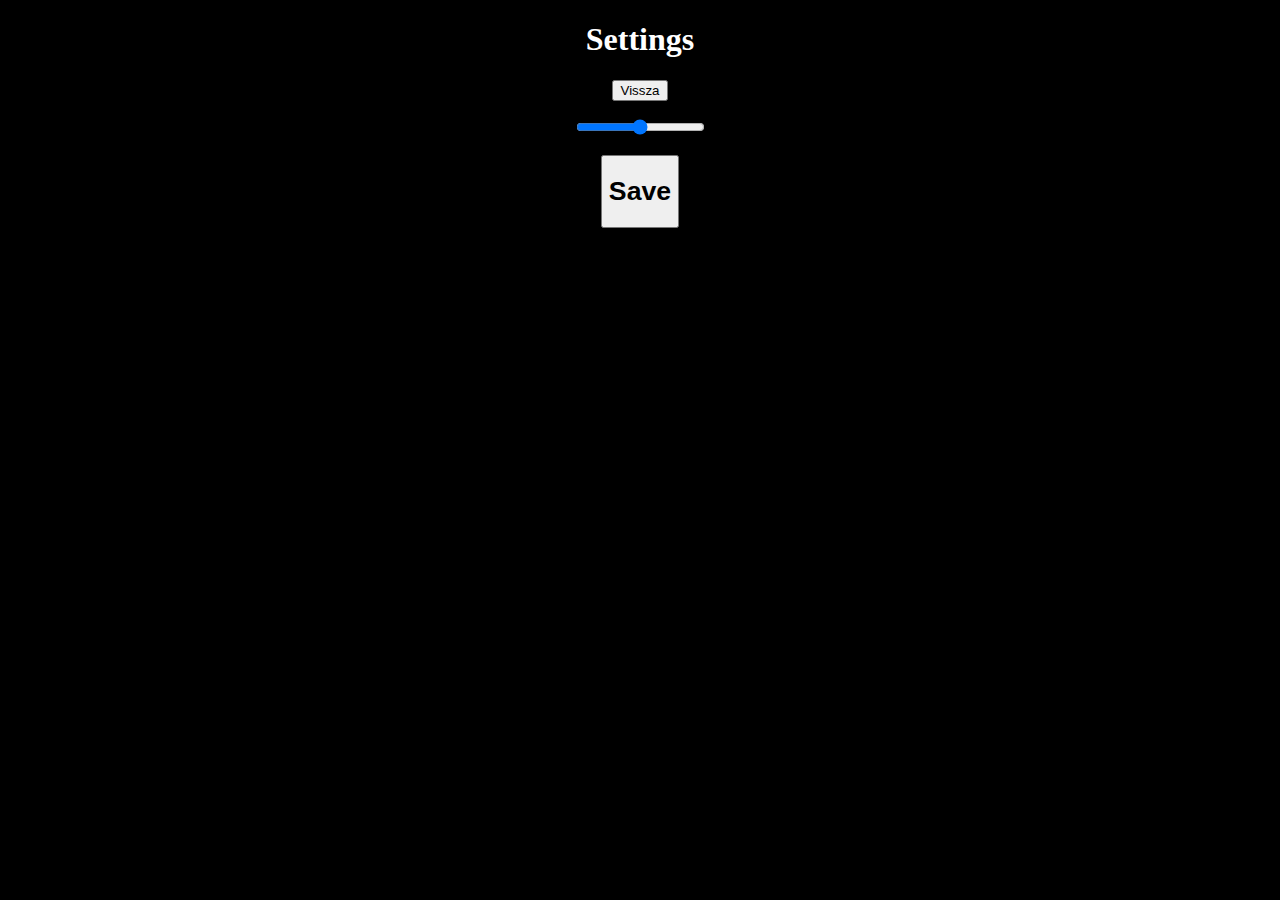
<file: settings.html>
<!DOCTYPE html>
<html lang="en">
<head>
    <meta charset="UTF-8">
    <meta name="viewport" content="width=device-width, initial-scale=1.0">
    <script src="js/settings.js"></script>
    <link rel="icon" type="image/x-icon" href="assets/settings.png">
    <link rel="stylesheet" href="css/settings.css">
    <title>Beállítások</title>
</head>
<body align="center">
    <h1>Settings</h1>
    <button onclick="back()">Vissza</button><p></p>
    <input type="range" id="myRange"><p>
    <button onclick="save()">
        <h1>Save</h1>
    </button>
</body>
</html>
</file>
<file: css/settings.css>
body {
    background-color: black;
    align-items: center;
    color: white;
}
</file>
